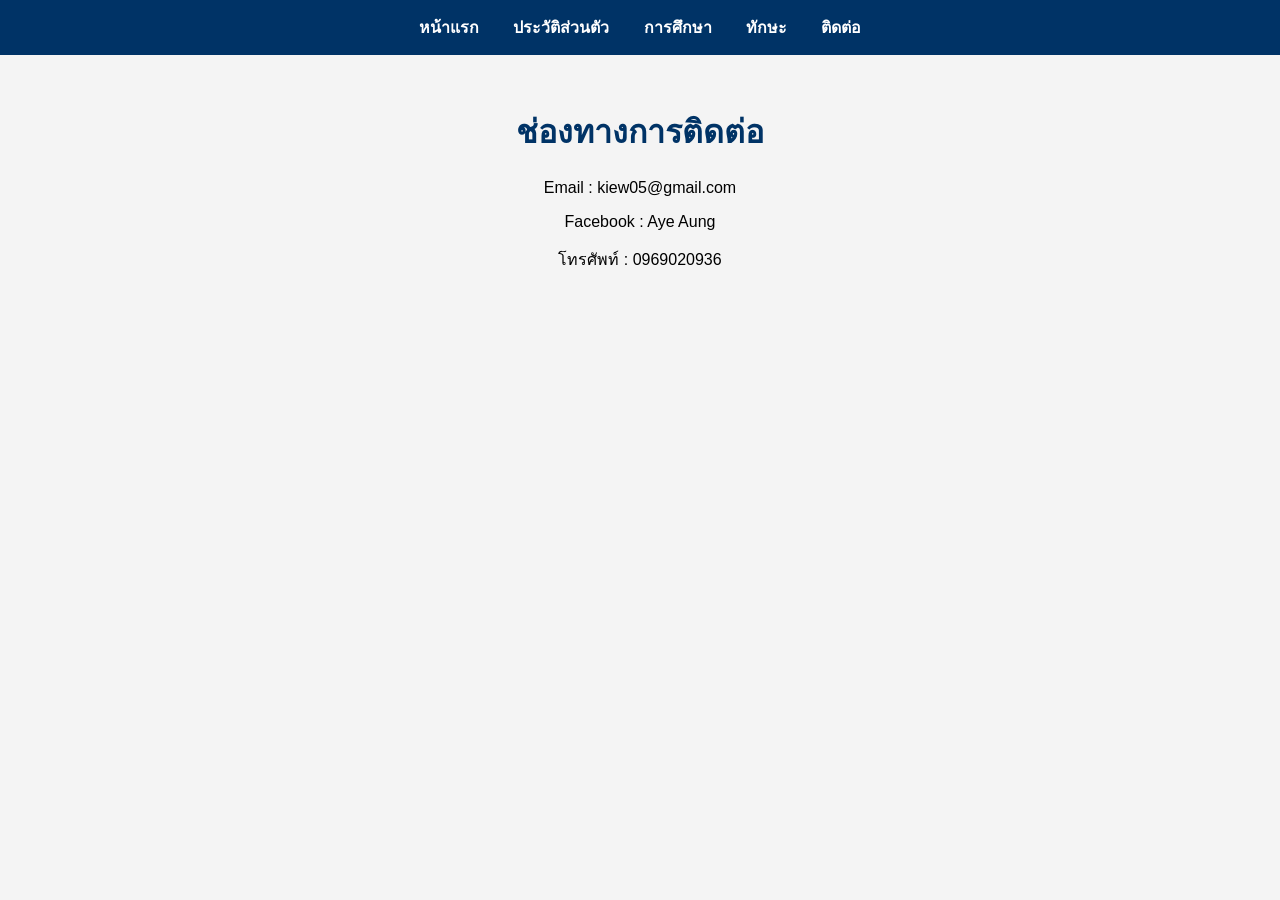
<file: contact.html>
<!DOCTYPE html>
<html lang="th">
<head>
    <meta charset="UTF-8">
    <title>ติดต่อ</title>
    <link rel="stylesheet" href="css/style.css">
</head>
<body>

<nav>
    <a href="index.html">หน้าแรก</a>
    <a href="profile.html">ประวัติส่วนตัว</a>
    <a href="education.html">การศึกษา</a>
    <a href="skills.html">ทักษะ</a>
    <a href="contact.html">ติดต่อ</a>
</nav>

<div class="container">

    <h1>ช่องทางการติดต่อ</h1>

    

    <p>Email : kiew05@gmail.com</p>

    
    
    <p>Facebook : Aye Aung</p>

    
    
    <p>โทรศัพท์ : 0969020936</p>

</div>

</body>
</html>
</file>
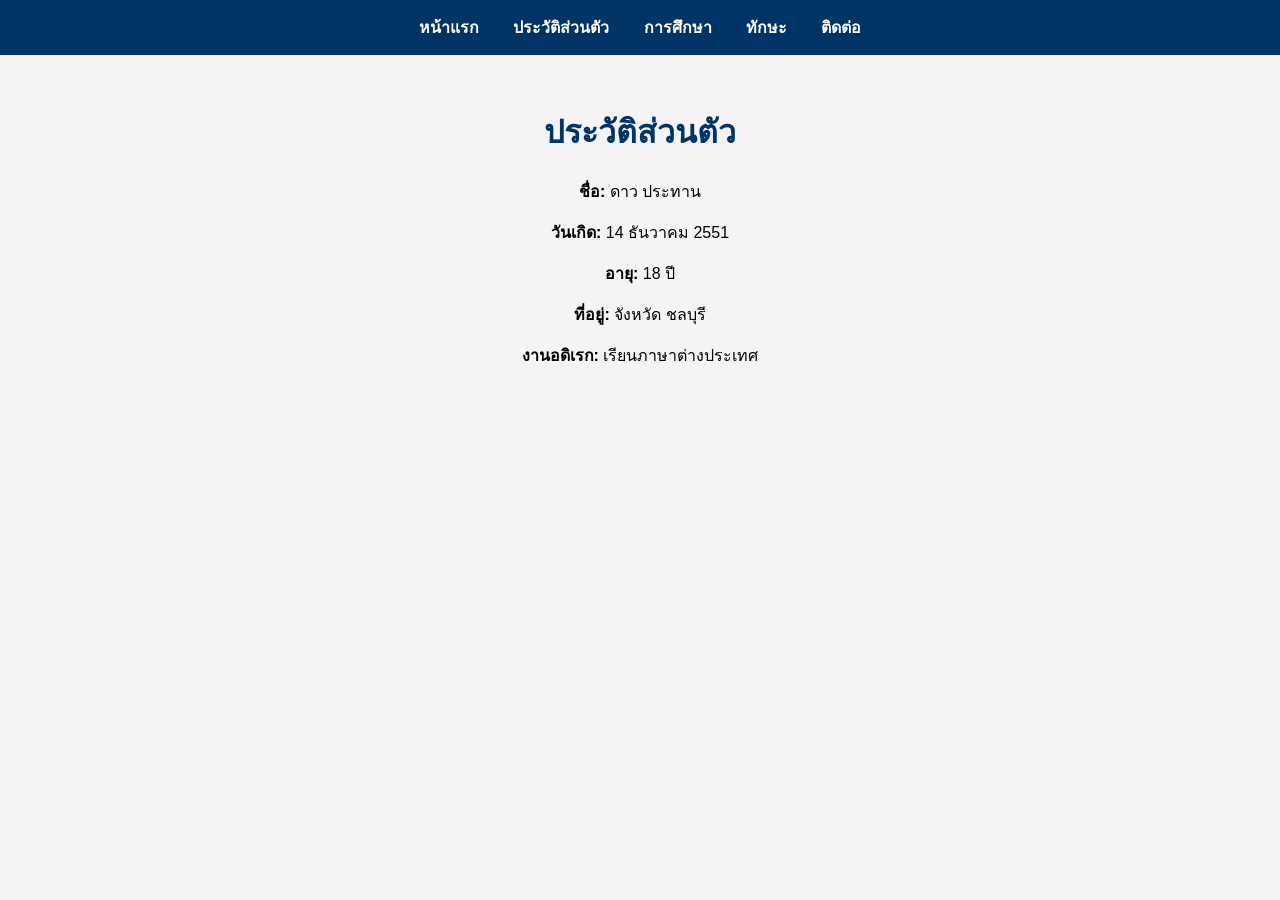
<file: profile.html>
<!DOCTYPE html>
<html lang="th">
<head>
    <meta charset="UTF-8">
    <title>ประวัติส่วนตัว</title>
    <link rel="stylesheet" href="css/style.css">
</head>
<body>

<nav>
    <a href="index.html">หน้าแรก</a>
    <a href="profile.html">ประวัติส่วนตัว</a>
    <a href="education.html">การศึกษา</a>
    <a href="skills.html">ทักษะ</a>
    <a href="contact.html">ติดต่อ</a>
</nav>

<div class="container">
    <h1>ประวัติส่วนตัว</h1>

    <p><strong>ชื่อ:</strong>  ดาว ประทาน</p>
    
    
    <p><strong>วันเกิด:</strong> 14 ธันวาคม 2551</p>
    
    
    <p><strong>อายุ:</strong> 18 ปี</p>
    
    
    <p><strong>ที่อยู่:</strong> จังหวัด ชลบุรี</p>
    
    
    <p><strong>งานอดิเรก:</strong> เรียนภาษาต่างประเทศ</p>

</div>

</body>
</html>
</file>
<file: css/style.css>
body{
    font-family: Arial, sans-serif;
    margin:0;
    background:#f4f4f4;
}

nav{
    background:#003366;
    padding:15px;
    text-align:center;
}

nav a{
    color:white;
    text-decoration:none;
    margin:0 15px;
    font-weight:bold;
}

nav a:hover{
    color:yellow;
}

.container{
    width:80%;
    margin:auto;
    text-align:center;
    padding:30px;
}

.profile{
    width:200px;
    border-radius:50%;
    margin-top:20px;
}

h1{
    color:#003366;
}
</file>
